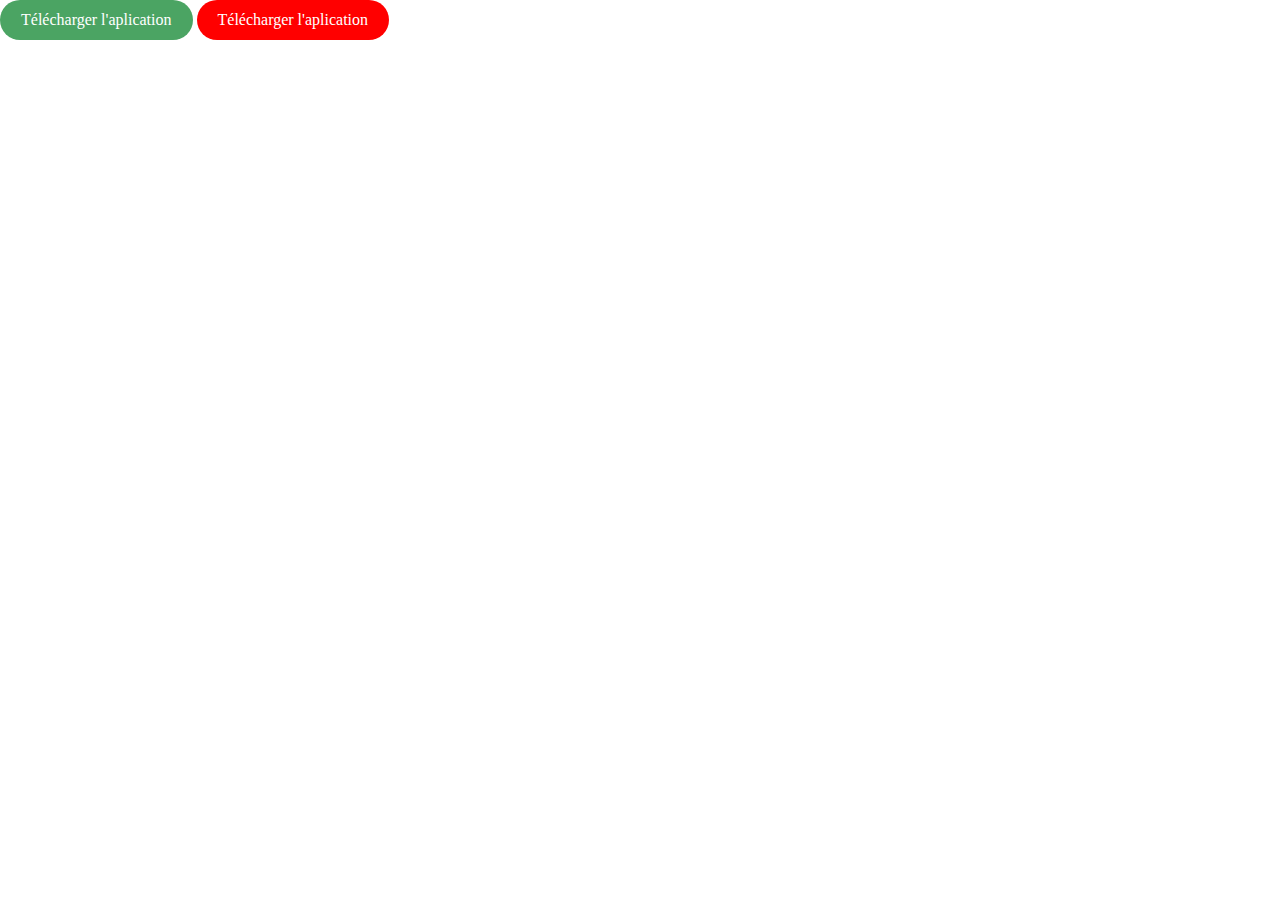
<file: index.html>
<!DOCTYPE html>
<html lang="en">

<head>
    <meta charset="UTF-8">
    <meta name="viewport" content="width=device-width, initial-scale=1.0">
    <title>bidouIllage CSS</title>
    <link rel="stylesheet" href="style.css">

  
</head>

<body>
    <a href=""class="btn vert">Télécharger l'aplication</a>
    <a href=""class="btn rouge">Télécharger l'aplication</a>
</body>

</html>
</file>
<file: style.css>
*{
    margin: 0;
    padding: 0;
    box-sizing: border-box;
}

.btn {
    /* crée la forme du button + la typo */
    border-radius: 32px; /*arrondir les angles */

padding: 11px 21px;
display: inline-block;
text-decoration: none;
color: white;
font-family: "Itim", cursive;

}



.vert{

background-color: #4ba463
}

.rouge{
    background-color: red;
}
</file>
